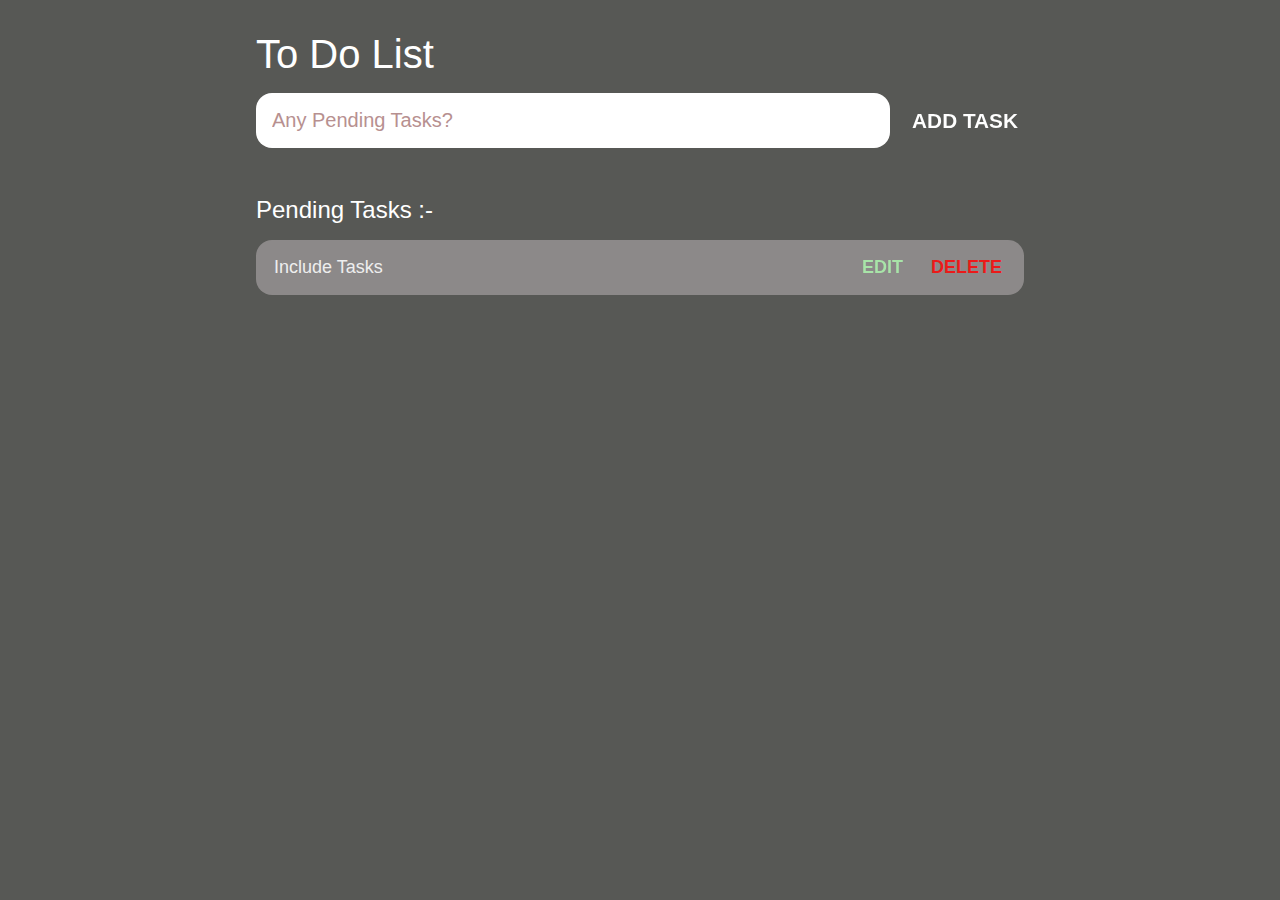
<file: index2.html>
<!DOCTYPE html>
<html lang="en">
<head>
	<meta charset="UTF-8">
	<meta http-equiv="X-UA-Compatible" content="IE=edge">
	<meta name="viewport" content="width=device-width, initial-scale=1.0">
	<title>To Do List</title>

	<link rel="stylesheet" href="style2.css" />
</head>
<body>
	
	<header>
		<h1>To Do List </h1>
		<form id="new-task-form">
			<input 
				type="text" 
				name="new-task-input" 
				id="new-task-input" 
				placeholder="Any Pending Tasks?" />
			<input 
				type="submit"
				id="new-task-submit" 
				value="ADD TASK" />
		</form>
	</header>
	<main>
		<section class="task-list">
			<h2>Pending Tasks :-</h2>

			<div id="tasks">

				    <div class="task">
					<div class="content">
						<input 
							type="text" 
							class="text" 
							value="Include Tasks"
							readonly>
					</div>
					<div class="actions">
						<button class="edit">Edit</button>
						<button class="delete">Delete</button>
					</div>
				</div> 

			</div>
		</section>
	</main>

	<script src="script2.js"></script>
</body>
</html>
</file>
<file: style2.css>
:root {
	--dark: #9806db;
	--darker: #1f2137;
	--darkest: #121f3a;
	--grey: #b79090;
	--pink: #f40505;
	--purple: #e2f20c;
	--light: #eeeeee;
}

* {
	margin: 0;
	box-sizing: border-box;
	font-family: "Fira sans", sans-serif;
}

body {
	display: flex;
    flex-direction: column;
    min-height: 100vh;
    color: #FFF;
    background-color: #575855;
}

header {
	padding: 2rem 1rem;
	max-width: 800px;
	width: 100%;
	margin: 0 auto;
}

header h1{ 
	font-size: 2.5rem;
    font-weight: 300;
    color: #ffffff;
    margin-bottom: 1rem;
}

#new-task-form {
	display: flex;;
}

input, button {
	appearance: none;
	border: none;
	outline: none;
	background: none;
}

#new-task-input {
	flex: 1 1 0%;
    background-color: #fff;
    padding: 1rem;
    border-radius: 1rem;
    margin-right: 1rem;
    color: var(black);
    font-size: 1.25rem;
}

#new-task-input::placeholder {
	color: var(--grey);
}

#new-task-submit {
	color: var(--pink);
    font-size: 1.30rem;
    font-weight: 700;
    background-image: linear-gradient(to right, #ffffff, #ffffff);
    -webkit-background-clip: text;
    -webkit-text-fill-color: transparent;
    cursor: pointer;
    transition: 0.5s;
}

#new-task-submit:hover {
	opacity: 0.8;
}

#new-task-submit:active {
	opacity: 0.9;
}

main {
	flex: 1 1 0%;
	max-width: 800px;
	width: 100%;
	margin: 0 auto;
}

.task-list {
	padding: 1rem;
}

.task-list h2 {
	font-size: 1.5rem;
	font-weight: 300;
	color: var(--blue);
	margin-bottom: 1rem;
}

#tasks .task {
	display: flex;
    justify-content: space-between;
    background-color: #8c8989;
    padding: 1rem;
    border-radius: 1rem;
    margin-bottom: 1rem;
}

.task .content {
	flex: 1 1 0%;
}

.task .content .text {
	color: var(--light);;
	font-size: 1.125rem;
	width: 100%;
	display: block;
	transition: 0.4s;
}

.task .content .text:not(:read-only) {
	color: var(--pink);
}

.task .actions {
	display: flex;
	margin: 0 -0.5rem;
}

.task .actions button {
	cursor: pointer;
	margin: 0 0.5rem;
	font-size: 1.125rem;
	font-weight: 700;
	text-transform: uppercase;
	transition: 0.4s;
}

.task .actions button:hover {
	opacity: 0.8;
}

.task .actions button:active {
	opacity: 0.6;
}

.task .actions .edit {
	background-image: linear-gradient(to right, #a8e4a8, #a8e4a8);
    -webkit-background-clip: text;
    -webkit-text-fill-color: transparent;
}

.task .actions .delete {
	color: #ec1919;
}
</file>
